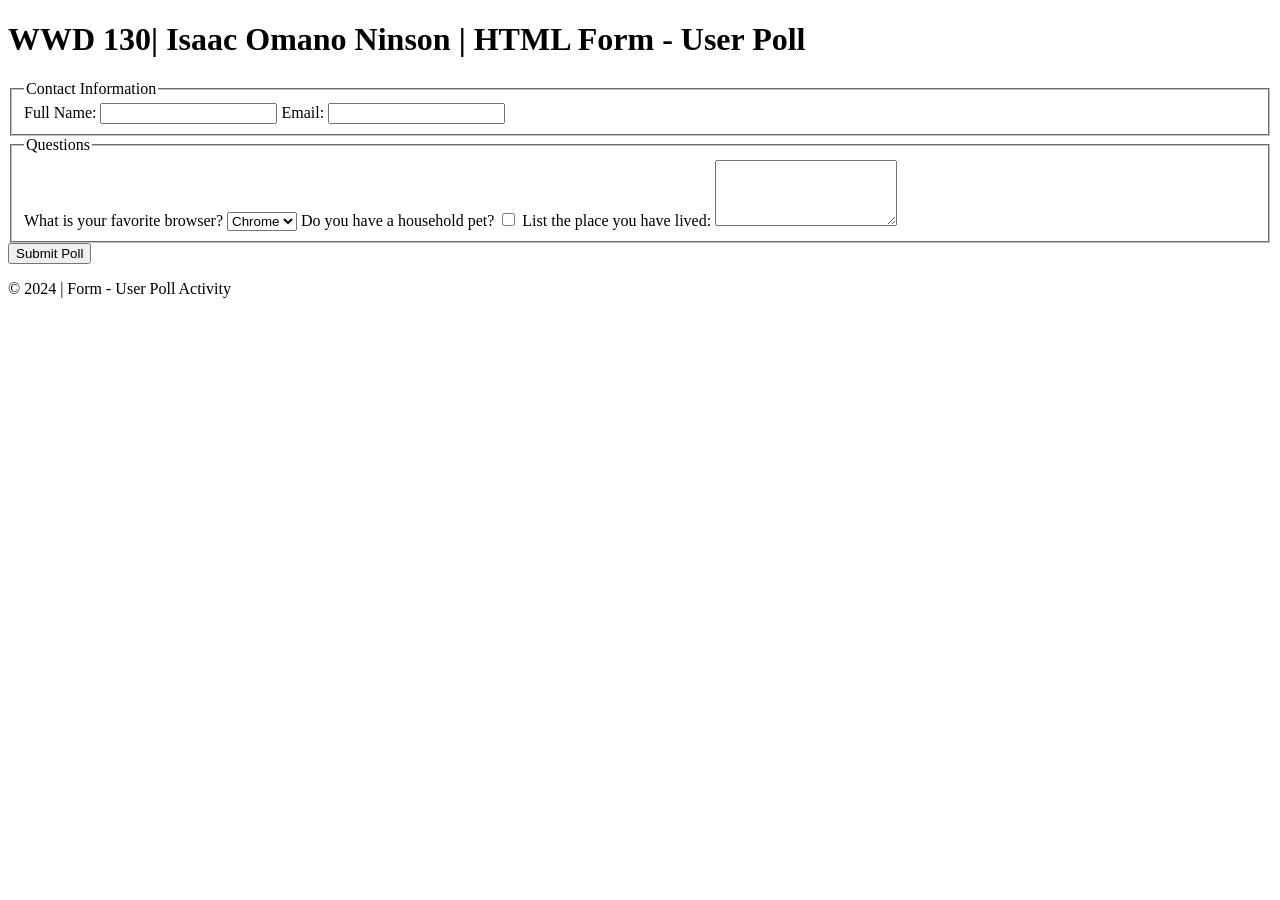
<file: week05/poll-form.html>
<!DOCTYPE html>
<html lang="en">
<head>
    <meta charset="UTF-8">
    <meta name="viewport" content="width=device-width, initial-scale=1.0">
    <title>WDD 130 | HTML Form - User Poll</title>
</head>
<body>
    <Header>
        <h1>WWD 130| Isaac Omano Ninson | HTML Form - User Poll</h1>
    </Header>

    <Main>
        <form>
            <fieldset>
                <legend>Contact Information</legend>
                <label for="fullname">Full Name:</label>
                <input type="text" id="fullname" name="fullname">

                <label for="useremail">Email:</label>
                <input type="email" id="useremail" name="useremail">
            </fieldset>

            <fieldset>
                <legend>Questions</legend>
                <!--form element will go here-->
                <label for="browser">What is your favorite browser?</label>
                <select id="browser" name="browser">
                    <option value="chrome">Chrome</option>
                    <option value="Firefox">Firefox</option>
                    <option value="Edge">Edge</option>
                </select>

                <label for="pet">Do you have a household pet?</label>
                <input type="checkbox" id="pet" name="pet">
                <label for="feedback">List the place you have lived:</label>
                <textarea id="feedback" name="feedback" rows="4" ></textarea>
            </fieldset>

            <button type="submit">Submit Poll</button>
        </form>
       

    </Main>

    <footer>
        <p>&copy; 2024 | Form - User Poll Activity</p>
    </footer>
</body>
</html>
</file>
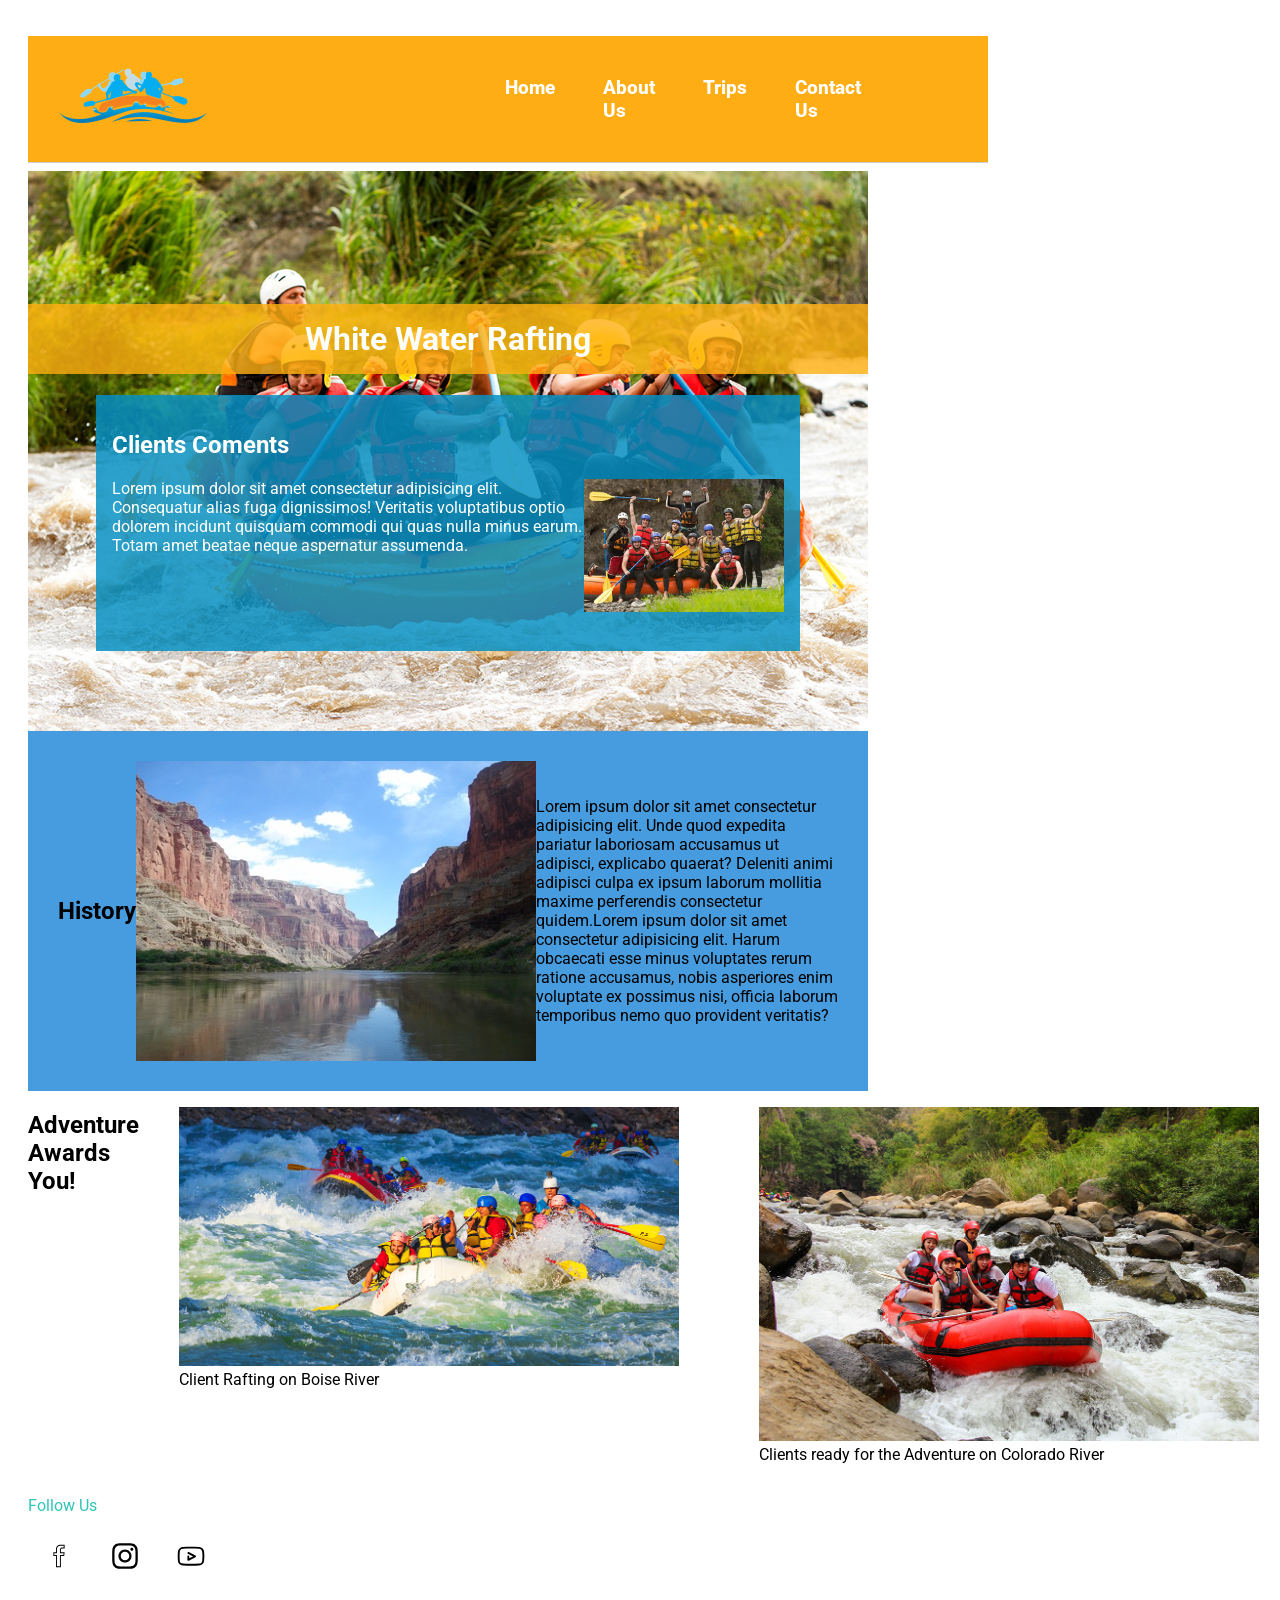
<file: wwr/about.html>
<!DOCTYPE html>
<html lang="en">
<head>
    <meta charset="UTF-8">
    <meta name="viewport" content="width=device-width, initial-scale=1.0">
    <meta name="description" content="Creating a complete rafting website, which include all the adventures in rafting">
    <meta name="author" content="Isaac Omano Ninson">
    <title> Oman Rafting company, About Us</title>
    <link rel="stylesheet" href="styles/rafting.css">
</head>
<body>
    <header>
        <img src="images/Adventure-Rafting-Free-PNG-Image.png"  alt="logo">
        <nav>
            <ul class="navigation">
                <li>
                    <a href="index.html">Home</a>
                </li>
                <li>
                    <a href="about.html">About Us</a>
                </li>
                <li>
                    <a href="trips.html">Trips</a>
                </li>
                <li>
                    <a href="contact.html">Contact Us</a>
                </li>
            </ul>
        </nav>
    </header>

    <main>
        <div class="hero">
            <img src="images/rafting5_1024.jpg" alt="Rafting">
            <h1>White Water Rafting</h1>
            <article>
                <h2>Clients Coments</h2>
                <img src="images/rafting59_600.jpg" alt="Happy clients">
                <p>Lorem ipsum dolor sit amet consectetur adipisicing elit. Consequatur alias fuga dignissimos! Veritatis voluptatibus optio dolorem incidunt quisquam commodi qui quas nulla minus earum. Totam amet beatae neque aspernatur assumenda.</p>
            </article>
        </div>
        
        <section>
            <div class="history">
            <h2>History</h2>
            <img src="images/river-narrow.jpg" alt="river narrow">
            <p>Lorem ipsum dolor sit amet consectetur adipisicing elit. Unde quod expedita pariatur laboriosam accusamus ut adipisci, explicabo quaerat? Deleniti animi adipisci culpa ex ipsum laborum mollitia maxime perferendis consectetur quidem.Lorem ipsum dolor sit amet consectetur adipisicing elit. Harum obcaecati esse minus voluptates rerum ratione accusamus, nobis asperiores enim voluptate ex possimus nisi, officia laborum temporibus nemo quo provident veritatis?</p>
            </div>
        </section>

        <section>
            <div class="grid">
                <h2>Adventure Awards You!</h2>

                <figure>
                    <img src="images/rafting12_1024.jpg" alt="Boise River">
                    <figcaption>Client Rafting on Boise River</figcaption>
                </figure>

                <figure>
                    <img src="images/rafting36_1024.jpg" alt="Colorado River">
                    <figcaption>Clients ready for the Adventure on Colorado River</figcaption>
                </figure>

                <figure>
                    <img src="images/rafting64_600.jpg" alt="Bear River">
                    <figcaption>Some Clients rafting and having fun on Bear River</figcaption>
                </figure>

                <figure>
                    <img src="images/rafting7_600.jpg" alt="Smokey River">
                    <figcaption>Family rafting on Smokey River</figcaption>
                </figure>

                <figure>
                    <img src="images/rafting52_600.jpg" alt="Peaceful Rapids">
                    <figcaption>Peaceful Rapid for family Rafting</figcaption>
                </figure>
                
            </div>

        </section>
    </main>
    <footer>
        <p>Follow Us</p>
        
        <nav class="sociallinks">
            <a href="https://web.facebook.com"><img src="images/211901_facebook_social_icon.svg" alt="Facebook"></a>
            <a href="https://www.instagram.com"><img src="images/5335781_camera_instagram_social_media_instagram_logo_icon.svg" alt="Instagram"></a>
            <a href="https://youtube.com"><img src="images/5340279_play_video_youtube_youtuber_icon.svg" alt="Youtube"></a>
        </nav>
    </footer>
</body>
</html>
</file>
<file: wwr/styles/rafting.css>
@import url('https://fonts.googleapis.com/css2?family=Montserrat+Subrayada:wght@400;700&family=Roboto:ital,wght@0,100;0,300;0,400;0,500;0,700;0,900;1,100;1,300;1,400;1,500;1,700;1,900&display=swap');

:root {
    --primary-color: #ffffff27;
    --secondary-color: #ffad14;
    --accent1-color: #fdfffc;
    --accent2-color: #2ec4b6;
  
    --heading-font: 'Montserrat Subrayada', serif;
    --paragraph-font: 'Roboto', serif;
  
    --nav-background-color: #6c9458;
    --nav-link-color: #011627;
    --nav-hover-link-color: #fdfffc;
    --nav-hover-background-color: #e71d36;
}


header img{
    width: 150px;
    margin: 0;
    padding: 30px;
}
header nav a{
    color: #011627;
    padding: 1rem;
   
}
header {

    background-color: var(--secondary-color);
    color: var(--accent1-color);
    display: grid;
    margin: 0.5rem auto;
    grid-template-columns:  2fr 1fr .5fr;
    max-width: 1000px;
    border-bottom: 1px solid #ccc;


}

.history {
    background-color: #469cde;
    display:flex;
    padding: 30px;
    grid-template-columns: 1fr 1fr 2fr;
    align-items: center;
    max-width: 1000px;
}



body {
    font-family: var(--paragraph-font);
    max-width: 960px;
    padding: 20px;
}
.grid {

    display: flex;
    flex-direction: row;
    max-width: 50px;
}


fig img {
    width: 100%;
}


    
.hero{
    width: 840px;
    height: auto;
    position: relative;
    align-content: center;

}
.hero img {
    display:block;
    width: 100%;
    height: auto;
    
    
}

h1 {
    position:absolute;
    color: #fdfffc;
    text-align: center;
    background-color:rgba(255, 176, 17, 0.8);
    top: 20%;
    left: 0;
    right: 0;
    padding: 1rem;    
}
article{
    background-color:rgba(6, 145, 196, 0.842);
    position: absolute;
    top: 40%;
    width: 80%;
    height: 40%;
    left: 0;
    right: 0;
    margin: 0 auto;
    padding: 1rem;
    color: #fdfffc;

}
.hero article img {
    width: 200px;
    float: right;
}

section img{
    width: 500px;
}
footer{
    margin-top: auto;
    text-align: left;
    color: #2ec4b6;

}
.sociallinks a img {
    width: 30px;
    height: 50px;
    margin: 0 auto;
    
}

nav {
     /*background-color: #ffad14;
     padding: 1rem;
     display: flex;
     justify-content:flex-end;
     align-items: center;*/
    
     justify-content: space-evenly;
     align-items: center;
}

.navigation {
    display: flex;
    list-style: none;
}

a {
    margin: 1rem;
}

.navigation a {
    color: #fff; 
    display: block;
    padding: 0.5rem;
    text-decoration: none;
    font-size: 1.2rem;
    font-weight: 800;
}

.navigation a:hover {
    color: white;
    font-weight: 700;
    text-decoration: underline;
}

main{
    width: 840px;
    margin: 0;
}
</file>
